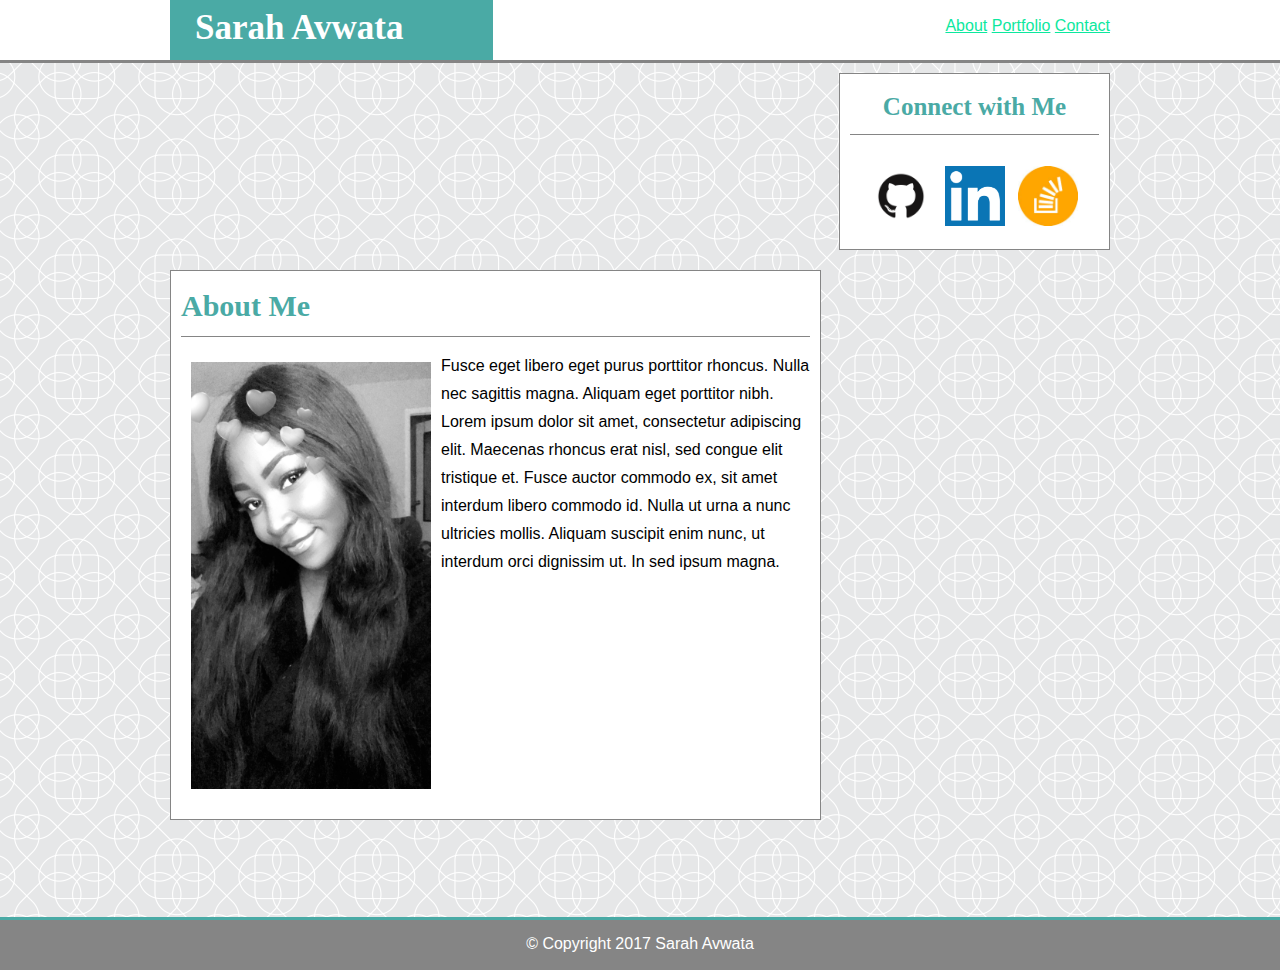
<file: index.html>
<!DOCTYPE html>
<html lang="en">

<head>
    <meta charset="UTF-8">
    <meta name="viewport" content="width=device-width, initial-scale=1.0">
    <meta http-equiv="X-UA-Compatible" content="ie=edge">
    <title>About</title>
    <link rel="stylesheet" href="./assets/css/reset.css" type="text/css">
    <link href="./assets/css/style.css" rel="stylesheet" type="text/css">

</head>

<body>

    <div id="head-bar">
        <div id="head-width">
            <header>
                <h1>Sarah Avwata</h1>
            </header>
            <nav>
                <a href="index.html">About</a>
                <a href="portfolio.html">Portfolio</a>
                <a href="contact.html">Contact</a>
            </nav>
        </div>
    </div>
    <div id="site-body">
        <aside>
            <h3>Connect with Me</h3>
            <br>
            <a href="https://github.com/sarahav2" target="blank">
                <img src="assets/images/github.png" alt="Github">
            </a>
            &nbsp;
            <a href="https://www.linkedin.com/sarah-avwata" target="blank">
                <img src="assets/images/linkedin.png" alt="LinkedIn">
            </a>
            &nbsp;
            <a href="https://www.starkoverflow.com" target="blank">
                <img src="assets/images/starkoverflow.jpeg" alt="">
            </a>
        </aside>
        <article>
            <h2>About Me</h2>
            <img src="assets/images/IMG_7592.jpg" alt="B/W" style="width: 240px">
            <p>Fusce eget libero eget purus porttitor rhoncus. Nulla nec sagittis magna. Aliquam eget porttitor nibh. Lorem ipsum dolor sit amet, consectetur adipiscing elit. Maecenas rhoncus erat nisl, sed congue elit tristique et. Fusce auctor commodo ex, sit amet interdum libero commodo id. Nulla ut urna a nunc ultricies mollis. Aliquam suscipit enim nunc, ut interdum orci dignissim ut. In sed ipsum magna.</p>
        </article>
    </div>
    <footer>
        <br> &copy; Copyright 2017 Sarah Avwata
    </footer>
</body>

</html>
</file>
<file: assets/css/style.css>
body {
    background-image: url("../images/intersection.png");
}

body * {
    font-family: 'Arial', 'Helvetica Neue', Helvetica, sans-serif;
}

#site-body {
    max-width: 960px;
    margin: auto;
}

h1, h2, h3, h4 {
    font-family: 'Georgia', Times, Times New Roman, serif;
}

h1 {
    font-size: 35px;
    font-weight: bold;
}

h2 {
    font-size: 30px;
    color: #4aaaa5;
    font-weight: bold;
    border-bottom: 1px solid rgb(133, 133, 133);
    padding-bottom: 15px;
    margin-bottom: 15px;
}

h3 {
    font-size: 25px;
    color: #4aaaa5;
    font-weight: bold;
    border-bottom: 1px solid rgb(133, 133, 133);
    padding-bottom: 15px;
    margin-bottom: 15px;
}

article a:link, nav a:link {
    color: #0CE89E;
}

article a:visited, nav a:visited {
    color: #B23D00;
}

article a:hover, nav a:hover {
    color: #4aaaa5;
}

article {
    width: 629px;
    margin: 10px;
    background-color: #ffffff;
    float: left;
    border: .5px solid rgb(133, 133, 133);
    padding: 20px 10px;
}

article p {
    line-height: 175%;
    font-size: 16px;
}

article img {
    float: left;
    margin: 10px;
}

aside {
    width: 249px;
    margin: 10px;
    background-color: #ffffff;
    text-align: center;
    float: right;
    padding: 20px 10px;  
    border: .5px solid rgb(133, 133, 133);
}

#head-bar {
    width: 100%;
    background-color: #ffffff;
    height: 60px;
    border-bottom: 3px solid rgb(133, 133, 133);
}

#head-width {
    width: 960px;
    margin: 0 auto;
}

header {
    float: left;
    text-align: left;
    color: #ffffff;
    background-color: #4aaaa5;
    padding: 10px 25px 10px 25px;
    z-index: 20;
    width: 273px;
    height: 40px;
    margin: 0 0 0 10px;
}

nav {
    float: right;
    color: #727171;
    text-align: right;
    padding: 10px 10px 10px 0;
    z-index: 3;
    margin: 8px auto 0 auto;
}

aside a {
    text-decoration: none;
}

aside img {
    width: 60px;
}

html { 
    height: 100%; 
}

body {
    min-height: 100%; 
    position: relative; 
    padding-bottom: 70px; 
}

.background {
    height: 150px;
    width: 225px;
    position: relative;
    margin: 10px 0 10px 0;
    
}

.background > h4 {
    color: white;
    font-size: 20px;
    background-color: teal;
    height: 30px;
    position: absolute;
    width: 225px;
    bottom: 10px;
    left: 0;
    padding: 10px 0 0 0;
    text-align: center;
    
}
.portpic {
    width: 225px;
    height: 150px;
    
    display: inline-block;
}

#portwrapper {
    
    overflow: hidden;
    width: 100%;
}

article input {
    width: 99.5%;
    height: 25px;
}

article textarea {
    width: 99.5%;
}
.portwrapper ul li{
    width: 100%;
    min-height: 500px;
    margin: 0 auto;
    padding: 10pc 0 0 0;
}
footer {
    position: absolute;
    width: 100%;
    background-color: rgb(133, 133, 133);
    height: 50px;
    border-top: 3px solid #4aaaa5;
    margin: 20px auto 0 auto;
    color: white;
    text-align: center;
    left: 0 ; right: 0; bottom: 0; 
}
#outer {
    width: 100%;
    margin: 0 auto;
    overflow: hidden;
    justify-content: space-between;
    
}

.inner {
    display: inline-block;
    width: 225px;
    height: 150px;
    margin: 20px;
    
    position: relative;
}

.inner p {
    color: white;
    background-color: teal;
    position: absolute;
    bottom: 15px;
    width: 100%;
    text-align: center;
}

#hangman {
    background-image: url(../images/HangmanTitle.jpg);
}

#RPG {
    background-image: url(../images/rpggame.jpg);
}

#trivia {
    background-image: url(../images/trivia.jpg);
}

#rutgers {
    background-image: url(../images/rutgers.jpg);
}

#rock {
    background-image: url(../images/rockpaperscissors.jpg);
}
</file>
